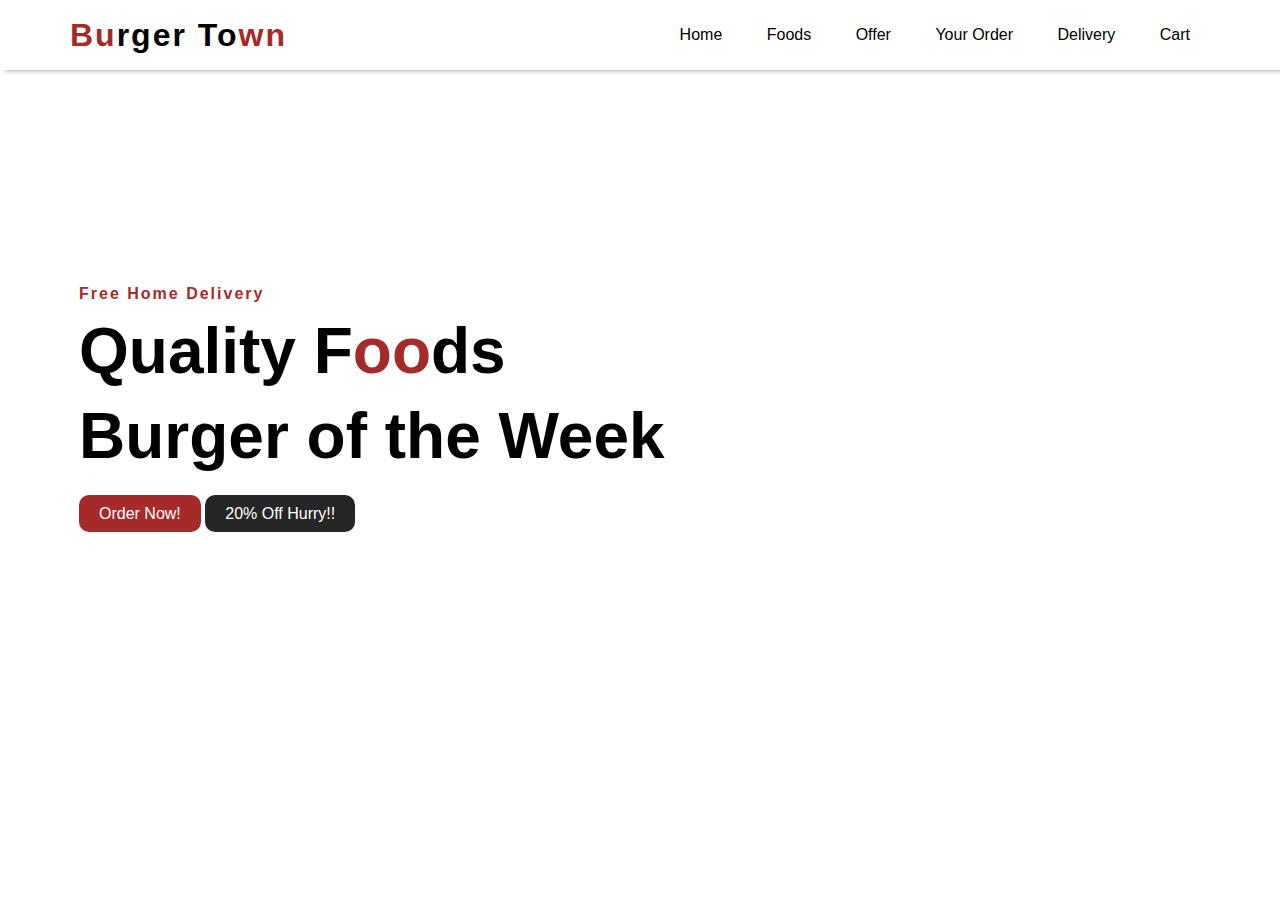
<file: Level 1/Task 1/landingpage.html>
<!DOCTYPE html>
<html lang="en">

<head>
    <meta charset="UTF-8">
    <meta http-equiv="X-UA-Compatible" content="IE=edge">
    <meta name="viewport" content="width=device-width, initial-scale=1.0">
    <title>Landing Page</title>
    <link rel="icon" type="image/jpg"
        href="https://th.bing.com/th/id/OIP.NkJX3alUjXfMWRer1WzXowHaE8?w=276&h=184&c=7&r=0&o=5&dpr=1.3&pid=1.7" />
        <link rel="stylesheet" href="landingpage.css">
</head>

<body>
    <header>
        <nav>
            <div class="logo"><i class="fa-solid fa-burger"></i><span>Bu</span>rger To<span>wn</span></div>
            <div class="menu">
                <a href="#">Home</a>
                <a href="#">Foods</a>
                <a href="#">Offer</a>
                <a href="#">Your Order</a>
                <a href="#">Delivery</a>
                <a href="#">Cart</a>
            </div>
        </nav>
        <div class="h-text">
            <p>Free Home Delivery</p>
            <h1>Quality F<span>oo</span>ds</h1>
            <h2>Burger of the Week</h2>
            <a href="#" id="order">Order Now!</a>
            <a href="#" id="dis">20% Off Hurry!!</a>
        </div>

    </header>
</body>

</html>
</file>
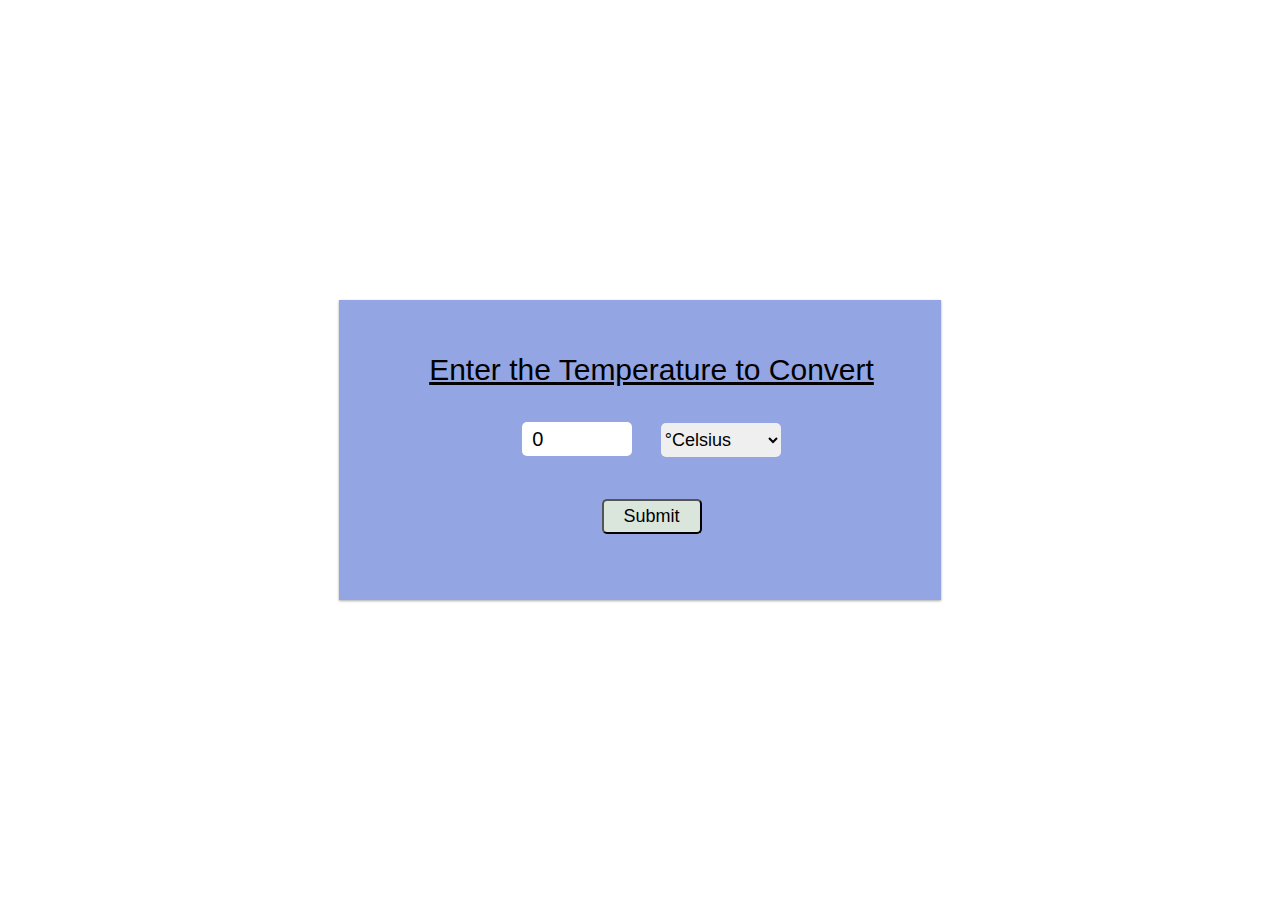
<file: Level 1/Task 3/temperature.html>
<!DOCTYPE html>
<html lang="en">
<head>
    <meta charset="UTF-8">
    <meta http-equiv="X-UA-Compatible" content="IE=edge">
    <meta name="viewport" content="width=device-width, initial-scale=1.0">
    <title>Temperature Conversion</title>
    <link rel="stylesheet" href="style1.css">
    <link rel="icon" type="image/jpg" href="https://th.bing.com/th/id/OIP.CFXDITihLQ1bGi4fZ7BfrwHaHa?w=192&h=192&c=7&r=0&o=5&dpr=1.3&pid=1.7" />
</head>
<body>
    <div class="container">
        <form id="calcTemp" onsubmit="calculateTemp(); return false">
        <label for="temp"><u>Enter the Temperature to Convert</u></label><br>
        <input type="number" name="temp" id="temp" value="0">
        <select name="temp_diff" id="temp_diff">
            <option value="cel">&#176;Celsius</option>
            <option value="fah">&#176;Fahrenheit</option>
        </select>
        <br>
        <input type="submit" name="temp" id="submit">
        <br>
        <span id="resultC"></span>
        </form>
    </div>
    <script src="cal1.js"></script>
</body>
</html>
</file>
<file: Level 1/Task 1/landingpage.css>
* {
    padding: 0;
    margin: 0;
    box-sizing: border-box;
    font-family: sans-serif;
}

header {
    width: 100%;
    height: 100vh;
    background: url(https://media.istockphoto.com/id/1420126984/photo/fresh-tasty-burger-on-wood-table.jpg?b=1&s=170667a&w=0&k=20&c=IDBhcE8rviOCMmDyf3jmeF4-jg9MJWbt1bUOu8vr9xQ=);
    background-size: 50% 90%;
    background-repeat: no-repeat;
    background-position: bottom right;
    position: relative;
}

nav {
    width: 100%;
    height: 70px;
    padding: 0px 70px;
    color: black;
    display: flex;
    justify-content: space-between;
    align-items: center;
    box-shadow: 5px 0px 5px grey;
}

.logo {
    font-weight: bold;
    font-size: 2em;
    letter-spacing: 2px;
}

.logo span {
    color: brown;
}

.menu a {
    text-decoration: none;
    color: black;
    padding: 10px 20px;
}

.menu a:hover {
    background: brown;
    color: white;
    font-weight: bold;
    border-radius: 8px;
}

.h-text {
    position: absolute;
    top: 30%;
    left: 5%;
    padding: 15px;
}

.h-text p {
    color: brown;
    letter-spacing: 2px;
    font-weight: bold;
}

.h-text h1 {
    font-size: 4em;
    line-height: 1.5em;
}

.h-text h1 span {
    color: brown;
}

.h-text h2 {
    font-size: 4em;
    margin-bottom: 0.5em;

}

#order {
    text-decoration: none;
    color: white;
    background: brown;
    border-radius: 10px;
    padding: 10px 20px;
}

#order:hover {
    font-weight: bold;
    font-size: larger;
}

#dis {
    text-decoration: none;
    color: white;
    background: #262626;
    padding: 10px 20px;
    border-radius: 10px;
}

#dis:hover {
    font-weight: bold;
    font-size: larger;

}
</file>
<file: Level 1/Task 3/style1.css>
@import url('https://fonts.googleapis.com/css2?family=Raleway:ital,wght@0,300;0,500;0,600;0,700;1,300;1,400;1,500;1,600;1,700&family=Roboto:wght@100;300;400;700&family=Ubuntu:ita;,wght@0,300;0,400;0,500;1,300;1,400;1,500;1,700&display=swap');

*{
    box-sizing:border-box;
    padding: 0;
    margin: 0;
    font-family: 'Poppins',sans-serif;
}

.container{
    display: flex;
    justify-content: center;
    align-items: center;
    height: 100vh;
    text-align: center;
    background:url("https://th.bing.com/th/id/R.7420925024dc69548af6c5918527b83b?rik=0W%2f4mwYUqemsHA&riu=http%3a%2f%2fcontent.khou.com%2fphoto%2f2018%2f01%2f02%2fThinkstockPhotos-868098786_1514925264801_12154981_ver1.0.jpg&ehk=NNDRuIfZjMLWWtcp2bcjjWiWzrGIv8S6utPx2DvUxbI%3d&risl=&pid=ImgRaw&r=0");
    background-size:100%;
    background-position: right;
    background-repeat: no-repeat;
    
}

#calcTemp{
    padding: 30px 67px;
    min-height: 300px;
    background-color: #93a5e2;
    box-shadow: rgba(0, 0, 0, 0.12) 0px 1px 3px , rgba(0, 0, 0, 0.24) 0px 1px 2px;
    padding-left: 90px;
}

label{
    font-size: 30px;
    line-height: 80px;

}

#temp{
    width: 110px;
    height: 34px;
    border-radius: 5px;
    margin: 12px;
    padding: 10px;
    font-size: 20px;
    font-weight: 50px;
    border:none;
    outline: none;
    
}

#temp_diff{
    width:120px;
    height: 34px;
    border-radius: 5px;
    margin: 12px;
    font-size: 18px;
    font-weight: 500;
    border:none;
    outline:none;
}

#submit{
    width:100px;
    border-radius: 5px;
    margin: 30px 0 20px 0;
    font-size: 18px;
    background-color: rgb(218,229,220);
    padding: 5px;
    transition: all 0.5s ease;
}

#submit:hover{
    background-color: antiquewhite;
    cursor: pointer;
}

#resultC{
    font-size: 27px;
}
</file>
